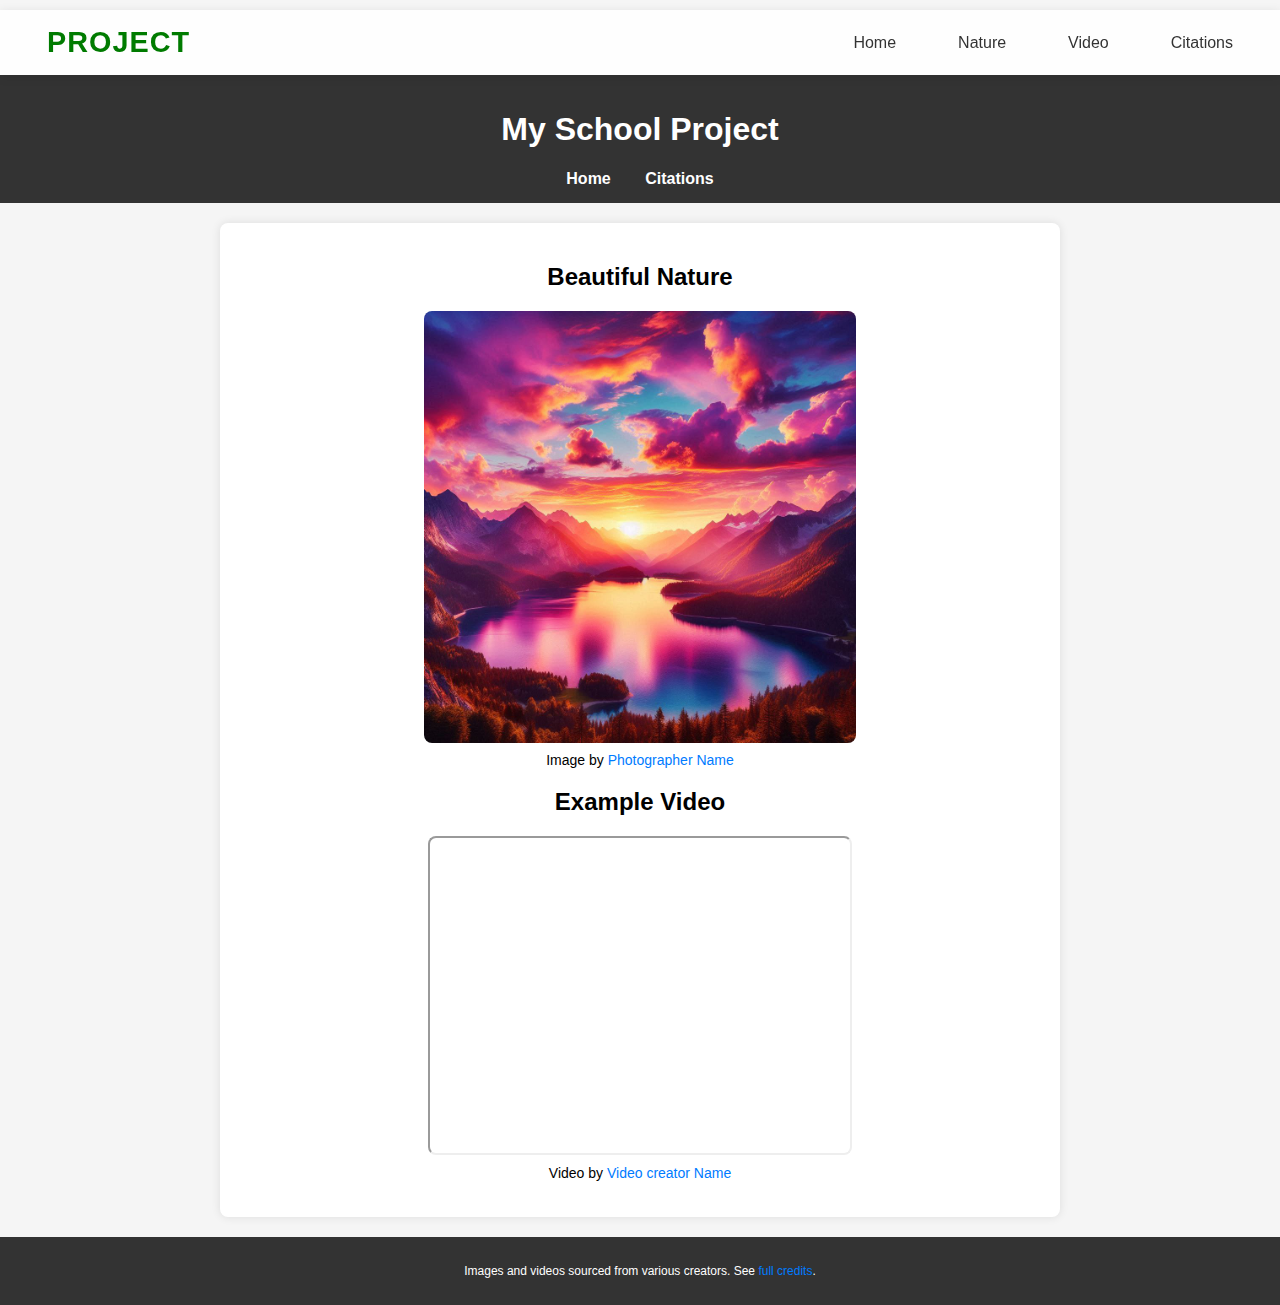
<file: index.html>
<!DOCTYPE html>
<html lang="en">
<head>
    <meta charset="UTF-8">
    <meta name="viewport" content="width=device-width, initial-scale=1.0">
    <title>School Project</title>
    <link rel="stylesheet" href="citations-styles.css">
</head>
<body>

    <!-- TO DO 
     add a nav section and take out the nav from the header-->
    <!-- Sticky Navigation Menu -->
    <nav class="navbar">
    <a href="index.html" class="logo">PROJECT</a>
    <div class="nav-links" id="navLinks">
    <a href="index.html">Home</a>
    <a href="#nature">Nature</a>
    <a href="#video">Video</a>
    <a href="citations.html">Citations</a>
    </div>
    <button class="mobile-menu-btn" onclick="toggleMenu()">☰</button>
    </nav>

    <header>
        <h1>My School Project</h1>
        <nav>
            <a href="index.html">Home</a>
            <a href="citations.html" target="_blank">Citations</a>
        </nav>
    </header>

    <main>
        <section>
        <div id="nature">
            <h2 class="home">Beautiful Nature</h2>
            <figure>
                <div class="image-container">
                    <img src="images/AbeautifulSunsetOverMountains.png" alt="Beautiful sunset over mountains">
                    <div class="image-overlay">
                        <div class="overlay-text">
                            Image by <a href="https://example.com">Photographer Name</a>
                        </div>
                    </div>
                </div>
                <figcaption>Image by <a href="https://example.com">Photographer Name</a></figcaption>
            </figure>
        </div>
        </section>

        <section>
        <div id="video">
            <h2 class="home">Example Video</h2>
            <figure> 
                <iframe width="420" height="315"
                    src="https://www.youtube.com/embed/tgbNymZ7vqY?autoplay=1&mute=1">
                </iframe>
                <figcaption>Video by <a href="https://example.com">Video creator Name</a></figcaption>
            </figure>
        </div>
        </section>
    </main>

    <footer>
        <p>Images and videos sourced from various creators. See <a href="citations.html">full credits</a>.</p>
    </footer>

</body>
</html>
</file>
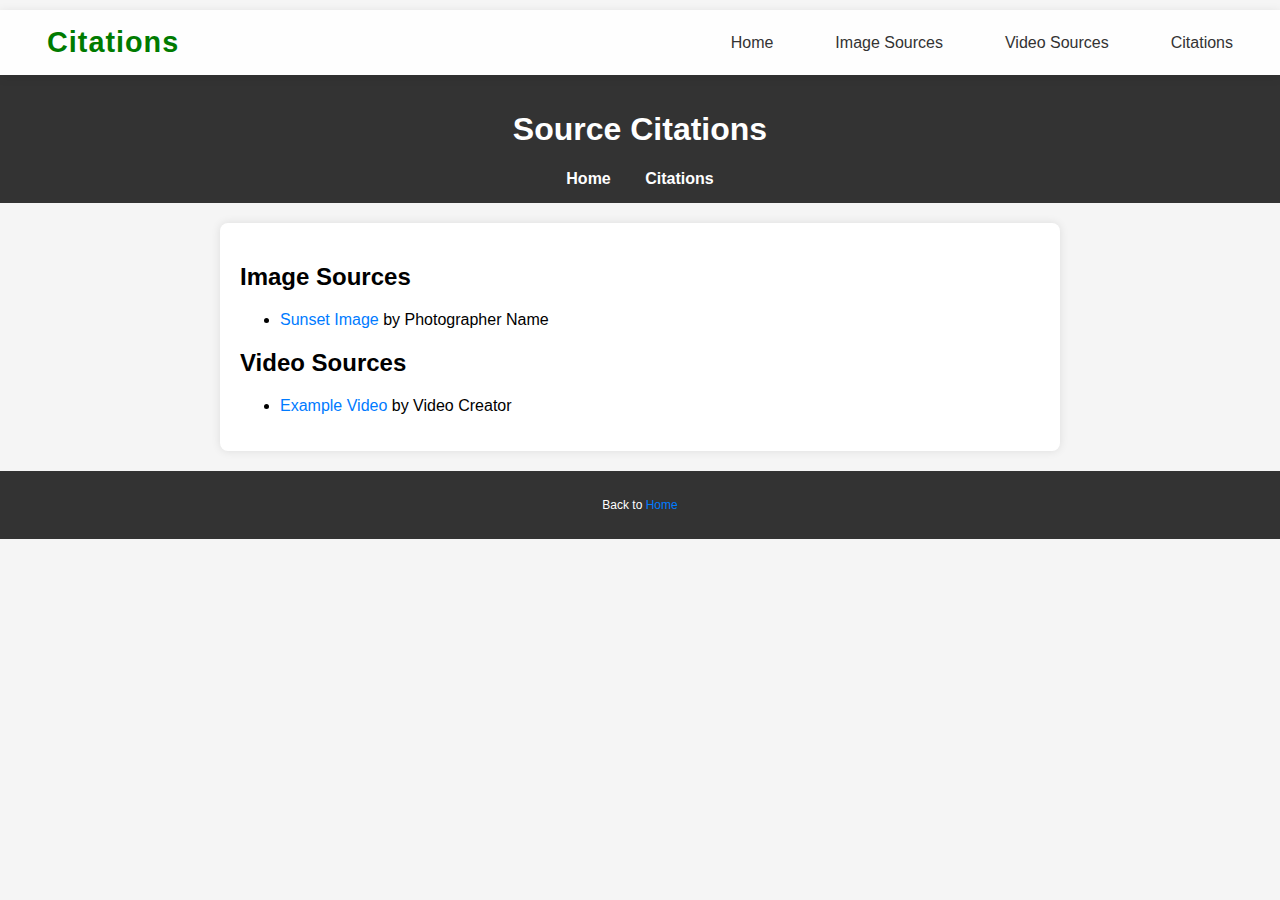
<file: citations.html>
<!DOCTYPE html>
<html lang="en">
<head>
    <meta charset="UTF-8">
    <meta name="viewport" content="width=device-width, initial-scale=1.0">
    <title>Source Citations</title>
    <link rel="stylesheet" href="citations-styles.css">
</head>
<body>

     <!-- TO DO 
     add a nav section and take out the nav from the header-->
     <!-- Sticky Navigation Menu -->
    <nav class="navbar">
    <a href="index.html" class="logo">Citations</a>
    <div class="nav-links" id="navLinks">
    <a href="index.html">Home</a>
    <a href="#image-sources">Image Sources</a>
    <a href="#video-sources">Video Sources</a>
    <a href="citations.html">Citations</a>
    </div>
    <button class="mobile-menu-btn" onclick="toggleMenu()">☰</button>
    </nav>

    <header>
        <h1>Source Citations</h1>
        <nav>
            <a href="index.html">Home</a>
            <a href="citations.html">Citations</a>
        </nav>
    </header>

    <main>
        <section>
        <div id="image-sources">
            <h2>Image Sources</h2>
            <ul>
                <li><a href="https://example.com/" target="_blank">Sunset Image</a> by Photographer Name</li>
            </ul>
        </div>
        </section>

        <section>
        <div id="video-sources">
            <h2>Video Sources</h2>
            <ul>
                <li><a href="https://example.com/" target="_blank">Example Video</a> by Video Creator</li>
            </ul>
        </div>
        </section>
    </main>

    <footer>
        <p>Back to <a href="index.html">Home</a></p>
    </footer>

</body>
</html>
</file>
<file: citations-styles.css>
body {
    font-family: Arial, sans-serif;
    margin: 0;
    padding: 0;
    background-color: #f5f5f5;
}

header {
    background-color: #333;
    color: white;
    padding: 15px;
    text-align: center;
}

nav {
    margin-top: 10px;
}

nav a {
    color: white;
    margin: 0 15px;
    text-decoration: none;
    font-weight: bold;
}

a:visited {
    color: #7b7676; /* Light gray or any other light color */
}

a {
    color: #007bff; /* Default link color (blue) */
    text-decoration: none;
}

a:visited {
    color: #bbbbbb; /* Light gray for visited links */
}

a:hover {
    color: #ff8800; /* Change color on hover (orange) */
    text-decoration: underline;
}

a:active {
    color: #ff0000; /* Change color when clicked (red) */
}


main {
    max-width: 800px;
    margin: 20px auto;
    padding: 20px;
    background-color: white;
    box-shadow: 0px 0px 10px rgba(0, 0, 0, 0.1);
    border-radius: 8px;
}

.home {
    text-align: center;
}

figure {
    text-align: center;
}

img {
    max-width: 60%;
    height: auto;
    border-radius: 8px;
}

figcaption {
    font-size: 14px;
    margin-top: 5px;
}

.image-container {
    position: relative;
    display: inline-block;
    max-width: 60%;
    margin: 0 auto;
}

.image-overlay {
    position: absolute;
    top: 0;
    left: 0;
    width: 100%;
    height: 100%;
    background-color: rgba(0, 0, 0, 0.7);
    color: white;
    display: flex;
    justify-content: center;
    align-items: center;
    opacity: 0;
    transition: opacity 0.3s ease;
    border-radius: 8px;
}

.image-container:hover .image-overlay {
    opacity: 1;
}

.overlay-text {
    padding: 20px;
    text-align: center;
}

.overlay-text a {
    color: white;
    text-decoration: underline;
}

/* img selector */
.image-container img {
    max-width: 100%;
    height: auto;
    border-radius: 8px;
    display: block;
}

iframe {
    display: block;
    max-width: 100%;
    margin: 10px auto;
    align-items: center;
    border-radius: 8px;
}

footer {
    text-align: center;
    padding: 15px;
    background-color: #333;
    color: white;
    font-size: 12px;
    margin-top: 20px;
}

/* TO DO
add the sticky nav bars */

/* Sticky Menu Styles */
.navbar {
    position: sticky;
    top: 0;
    display: flex;
    justify-content: space-between;
    align-items: center;
    padding: 1rem 2rem;
    background-color: rgba(255, 255, 255, 0.9);
    box-shadow: 0 2px 10px rgba(0, 0, 0, 0.1);
    z-index: 1000;
}

.logo {
    font-size: 1.8rem;
    font-weight: bold;
    color: #007b00;
    text-decoration: none;
    letter-spacing: 1px;
}

.nav-links {
    display: flex;
    gap: 2rem;
}

.nav-links a {
    color: #333;
    text-decoration: none;
    font-weight: 500;
    transition: color 0.3s ease;
}

.nav-links a:hover {
    color: #007b00;
}

.mobile-menu-btn {
    display: none;
    background: none;
    border: none;
    font-size: 1.5rem;
    cursor: pointer;
    color: #333;
}

/* Responsive Design */
@media (max-width: 768px) {

.nav-links {
    position: fixed;
    top: 70px;
    right: -100%;
    flex-direction: column;
    background: white;
    width: 70%;
    height: 100vh;
    padding: 2rem;
    box-shadow: -2px 0 5px rgba(0, 0, 0, 0.1);
    transition: right 0.3s ease;
    gap: 1rem;
}

.nav-links.active {
    right: 0;
}

.mobile-menu-btn {
    display: block;
}

}
</file>
